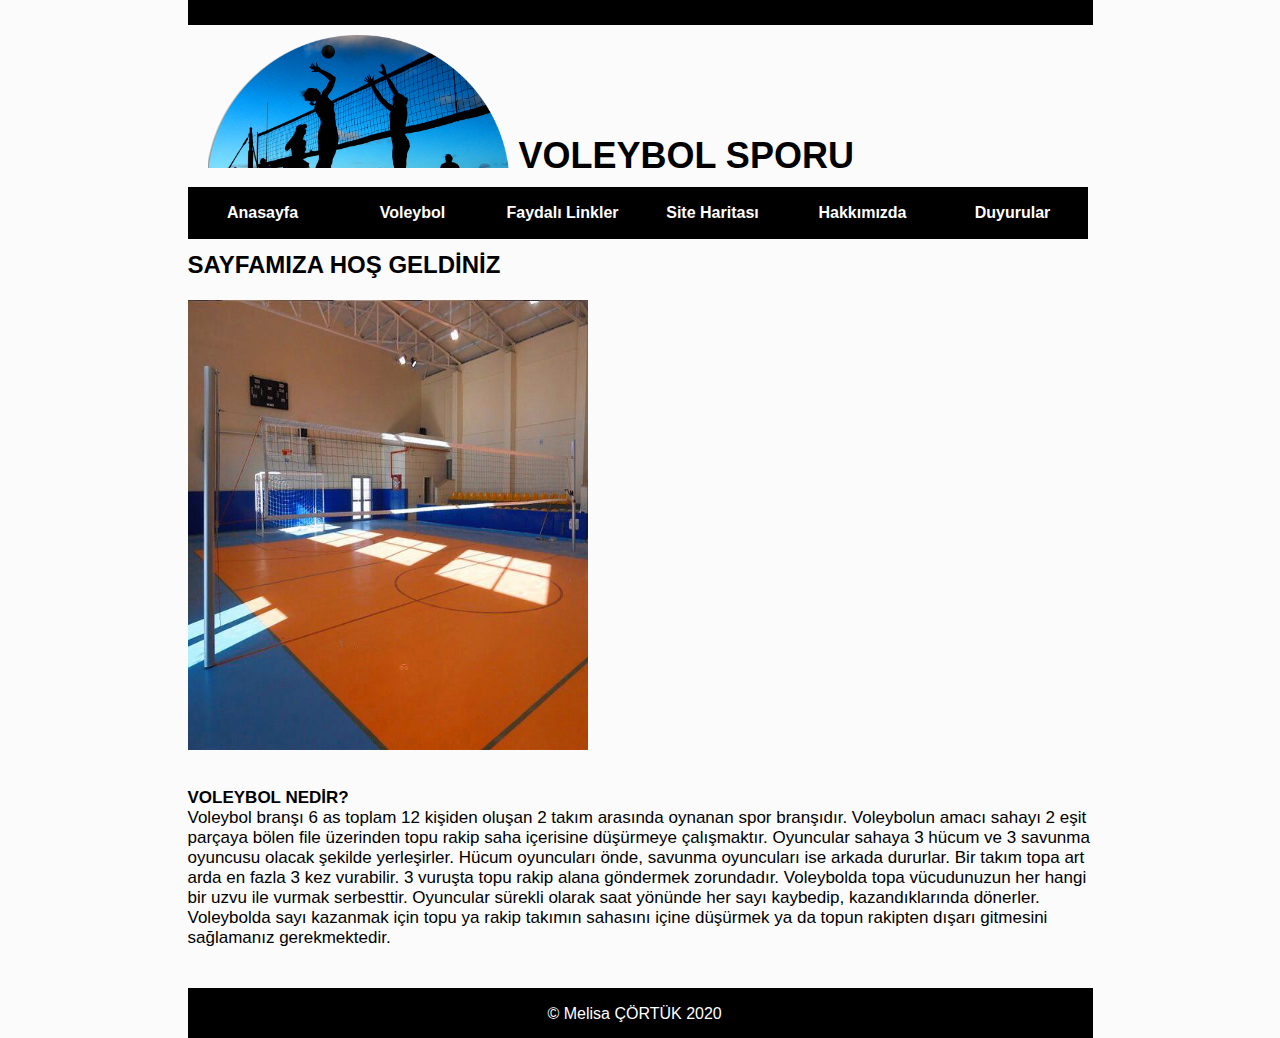
<file: Odev1/index.html>
<html>
<head>
<meta charset="utf-8">
<!-- InstanceBeginEditable name="doctitle" -->
<title>Voleybol Sporu</title>
<!-- InstanceEndEditable -->

<link href="style.css" rel="stylesheet" type="text/css">
<!-- InstanceBeginEditable name="head" -->
<!-- InstanceEndEditable -->
</head>

<body>
<div class="wrapper">
<div class="top"></div>
   <div class="banner">
<h1><img src="img/voleybol-png-6.png" width="301" height="133" alt="voleybol"> VOLEYBOL SPORU</h1>
   </div>
     <div id="menuler">
               <ul class="menu">
			<li><a href="index.html">Anasayfa</a></li>
			<li><a href="voleybol.html">Voleybol</a>
				<ul>
                    <li><a href="vb.html">Voleybol Kuralları</a></li>
					<li><a href="vt.html">Voleybol Terimleri</a></li>
                    <li><a href="ekipmanlar.html">Ekipmanlar</a></li>
                    <li><a href="mevki.html">Mevkiler</a></li>
					<li><a href="brans.html">Branş Faydaları</a></li>
                    <li><a href="tarihce.html">Tarihçe</a></li>

						<ul>


						</ul>
					</li>
				</ul>
			</li>
			<li><a href="faydalilinkler.html">Faydalı Linkler</a></li>
			<li><a href="siteharitasi.html">Site Haritası</a></li>
			<li><a href="hakkimda.html">Hakkımızda</a></li>
            <li><a href="duyurular.html">Duyurular</a></li>


		</ul>
            </div>
   <div class="content">
     <h2><br>
     </h2>
     <!-- InstanceBeginEditable name="content-icerik" -->
       <br><br>
     <h2>SAYFAMIZA HOŞ GELDİNİZ</h2><br>
 <img class="resim" src="img/voleybolsaha.jpeg">
<br><br>
<p class="yazi2"><strong>VOLEYBOL NEDİR?</strong><br>
Voleybol branşı 6 as toplam 12 kişiden oluşan 2 takım arasında oynanan spor branşıdır. Voleybolun amacı sahayı 2 eşit parçaya bölen file üzerinden topu rakip saha içerisine düşürmeye çalışmaktır. Oyuncular sahaya 3 hücum ve 3 savunma oyuncusu olacak şekilde yerleşirler. Hücum oyuncuları önde, savunma oyuncuları ise arkada dururlar. Bir takım topa art arda en fazla 3 kez vurabilir. 3 vuruşta topu rakip alana göndermek zorundadır. Voleybolda topa vücudunuzun her hangi bir uzvu ile vurmak serbesttir. Oyuncular sürekli olarak saat yönünde her sayı kaybedip, kazandıklarında dönerler. Voleybolda sayı kazanmak için topu ya rakip takımın sahasını içine düşürmek ya da topun rakipten dışarı gitmesini sağlamanız gerekmektedir.<br><br>



</p>
   </div>
   <div id="hakkimda">
     <p class="yazi1">&copy; Melisa ÇÖRTÜK 2020</p>
   </div>







</body>
<!-- InstanceEnd --></html>
</file>
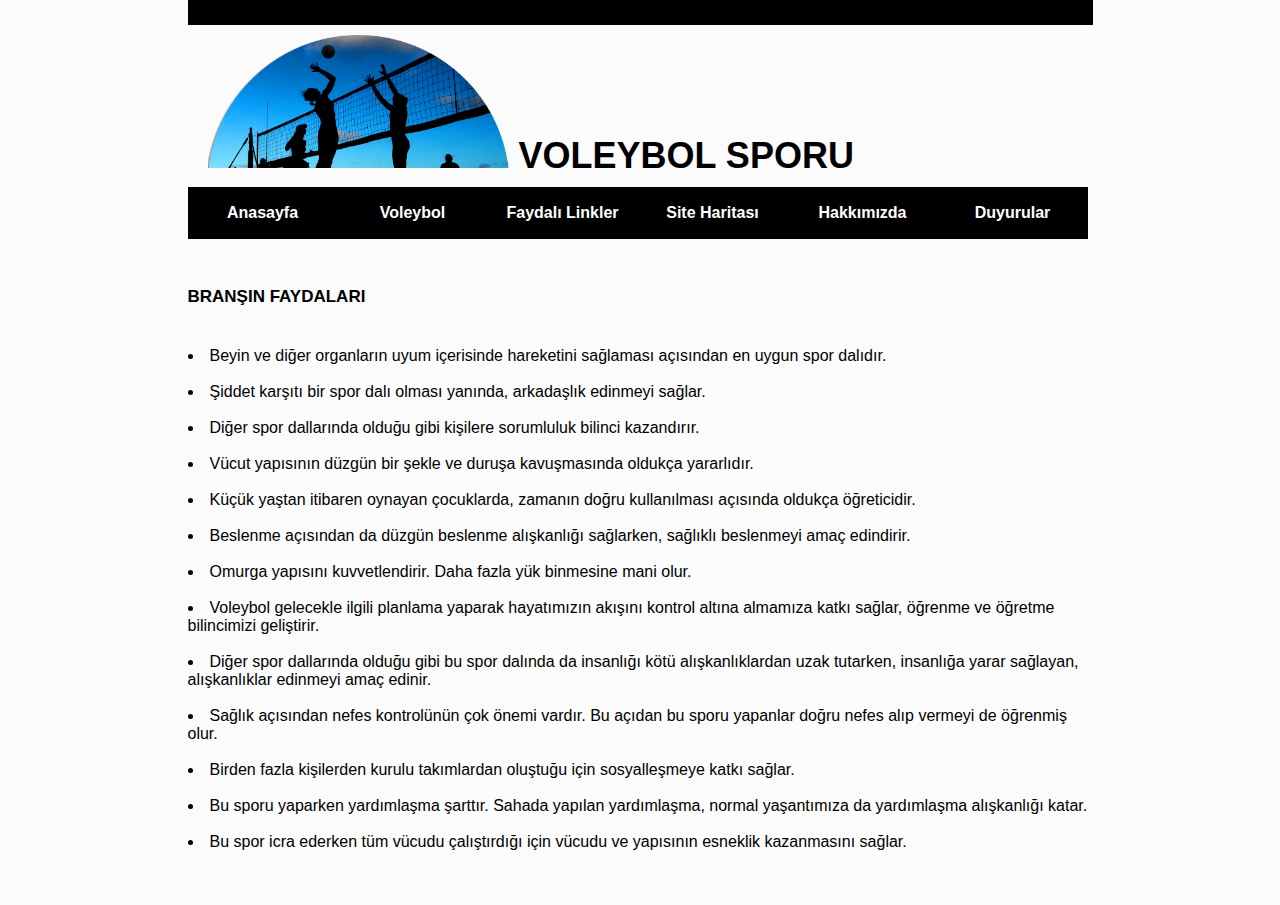
<file: Odev1/brans.html>
<html>
<head>
<meta charset="utf-8">
<!-- InstanceBeginEditable name="doctitle" -->
<title>Voleybol Sporu</title>
<!-- InstanceEndEditable -->

<link href="style.css" rel="stylesheet" type="text/css">
<!-- InstanceBeginEditable name="head" -->
<!-- InstanceEndEditable -->
</head>

<body>
<div class="wrapper">
<div class="top"></div>
   <div class="banner">
<h1><img src="img/voleybol-png-6.png" width="301" height="133" alt="voleybol"> VOLEYBOL SPORU</h1>
   </div>
     <div id="menuler">
               <ul class="menu">
			<li><a href="index.html">Anasayfa</a></li>
			<li><a href="voleybol.html">Voleybol</a>
				<ul>
                    <li><a href="vb.html">Voleybol Kuralları</a></li>
					<li><a href="vt.html">Voleybol Terimleri</a></li>
                    <li><a href="ekipmanlar.html">Ekipmanlar</a></li>
                    <li><a href="mevki.html">Mevkiler</a></li>
					<li><a href="brans.html">Branş Faydaları</a></li>
                    <li><a href="tarihce.html">Tarihçe</a></li>

						<ul>


						</ul>
					</li>
				</ul>
			</li>
			<li><a href="faydalilinkler.html">Faydalı Linkler</a></li>
			<li><a href="siteharitasi.html">Site Haritası</a></li>
			<li><a href="hakkimda.html">Hakkımızda</a></li>
            <li><a href="duyurular.html">Duyurular</a></li>

		</ul>
            </div>

        <p class="yazi2"><br><br> <br><br><strong>BRANŞIN FAYDALARI</strong><br><br>

<li>Beyin ve diğer organların uyum içerisinde hareketini sağlaması açısından en uygun spor dalıdır.</li><br>
<li>Şiddet karşıtı bir spor dalı olması yanında, arkadaşlık edinmeyi sağlar.</li><br>
<li>Diğer spor dallarında olduğu gibi kişilere sorumluluk bilinci kazandırır.</li><br>
<li>Vücut yapısının düzgün bir şekle ve duruşa kavuşmasında oldukça yararlıdır.</li><br>
<li>Küçük yaştan itibaren oynayan çocuklarda, zamanın doğru kullanılması açısında oldukça öğreticidir.</li><br>
<li>Beslenme açısından da düzgün beslenme alışkanlığı sağlarken, sağlıklı beslenmeyi amaç edindirir.</li><br>
<li>Omurga yapısını kuvvetlendirir. Daha fazla yük binmesine mani olur.</li><br>
<li>Voleybol gelecekle ilgili planlama yaparak hayatımızın akışını kontrol altına almamıza katkı sağlar, öğrenme ve öğretme bilincimizi geliştirir.</li><br>
<li>Diğer spor dallarında olduğu gibi bu spor dalında da insanlığı kötü alışkanlıklardan uzak tutarken, insanlığa yarar sağlayan, alışkanlıklar edinmeyi amaç edinir.</li><br>
<li>Sağlık açısından nefes kontrolünün çok önemi vardır. Bu açıdan bu sporu yapanlar doğru nefes alıp vermeyi de öğrenmiş olur.</li><br>
<li>Birden fazla kişilerden kurulu takımlardan oluştuğu için sosyalleşmeye katkı sağlar.</li><br>
<li>Bu sporu yaparken yardımlaşma şarttır. Sahada yapılan yardımlaşma, normal yaşantımıza da yardımlaşma alışkanlığı katar.</li><br>
<li>Bu spor icra ederken tüm vücudu çalıştırdığı için vücudu ve yapısının esneklik kazanmasını sağlar.</li><br><br><br>



</p>

   </div>








</body>
<!-- InstanceEnd --></html>
</file>
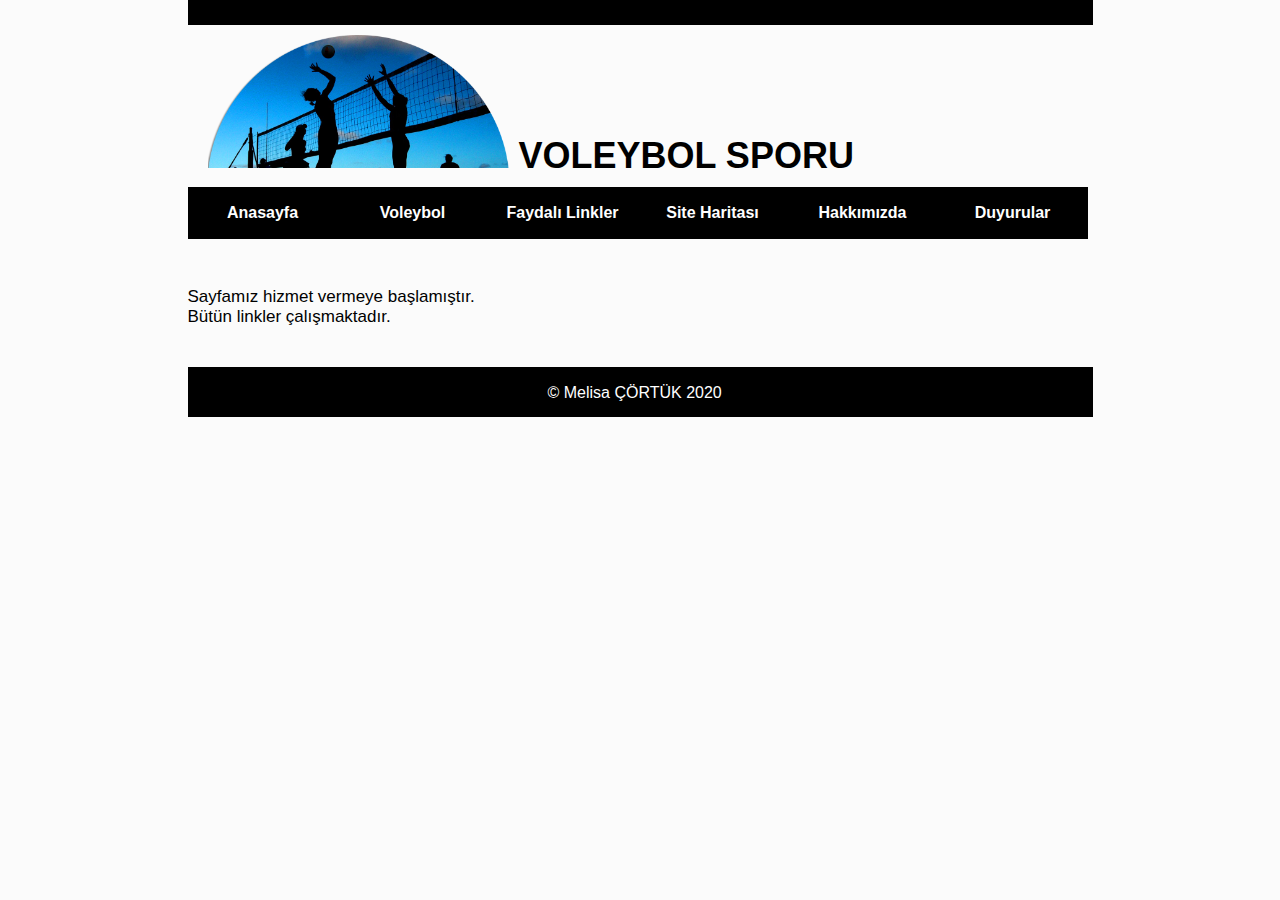
<file: Odev1/duyurular.html>
<html>
<head>
<meta charset="utf-8">
<!-- InstanceBeginEditable name="doctitle" -->
<title>Voleybol Sporu</title>
<!-- InstanceEndEditable -->

<link href="style.css" rel="stylesheet" type="text/css">
<!-- InstanceBeginEditable name="head" -->
<!-- InstanceEndEditable -->
</head>

<body>
<div class="wrapper">
<div class="top"></div>
   <div class="banner">
<h1><img src="img/voleybol-png-6.png" width="301" height="133" alt="voleybol"> VOLEYBOL SPORU</h1>
   </div>
     <div id="menuler">
               <ul class="menu">
			<li><a href="index.html">Anasayfa</a></li>
			<li><a href="voleybol.html">Voleybol</a>
				<ul>
                    <li><a href="vb.html">Voleybol Kuralları</a></li>
					<li><a href="vt.html">Voleybol Terimleri</a></li>
                    <li><a href="ekipmanlar.html">Ekipmanlar</a></li>
                    <li><a href="mevki.html">Mevkiler</a></li>
					<li><a href="brans.html">Branş Faydaları</a></li>
                    <li><a href="tarihce.html">Tarihçe</a></li>

						<ul>


						</ul>
					</li>
				</ul>
			</li>
			<li><a href="faydalilinkler.html">Faydalı Linkler</a></li>
			<li><a href="siteharitasi.html">Site Haritası</a></li>
			<li><a href="hakkimda.html">Hakkımızda</a></li>
            <li><a href="duyurular.html">Duyurular</a></li>

		</ul>
            </div>
  <p class="yazi2"><br><br><br><br>Sayfamız hizmet vermeye başlamıştır.<br>Bütün linkler çalışmaktadır.<br><br></p>
   <div id="hakkimda">
     <p class="yazi1">&copy; Melisa ÇÖRTÜK 2020</p>
   </div>







</body>
<!-- InstanceEnd --></html>
</file>
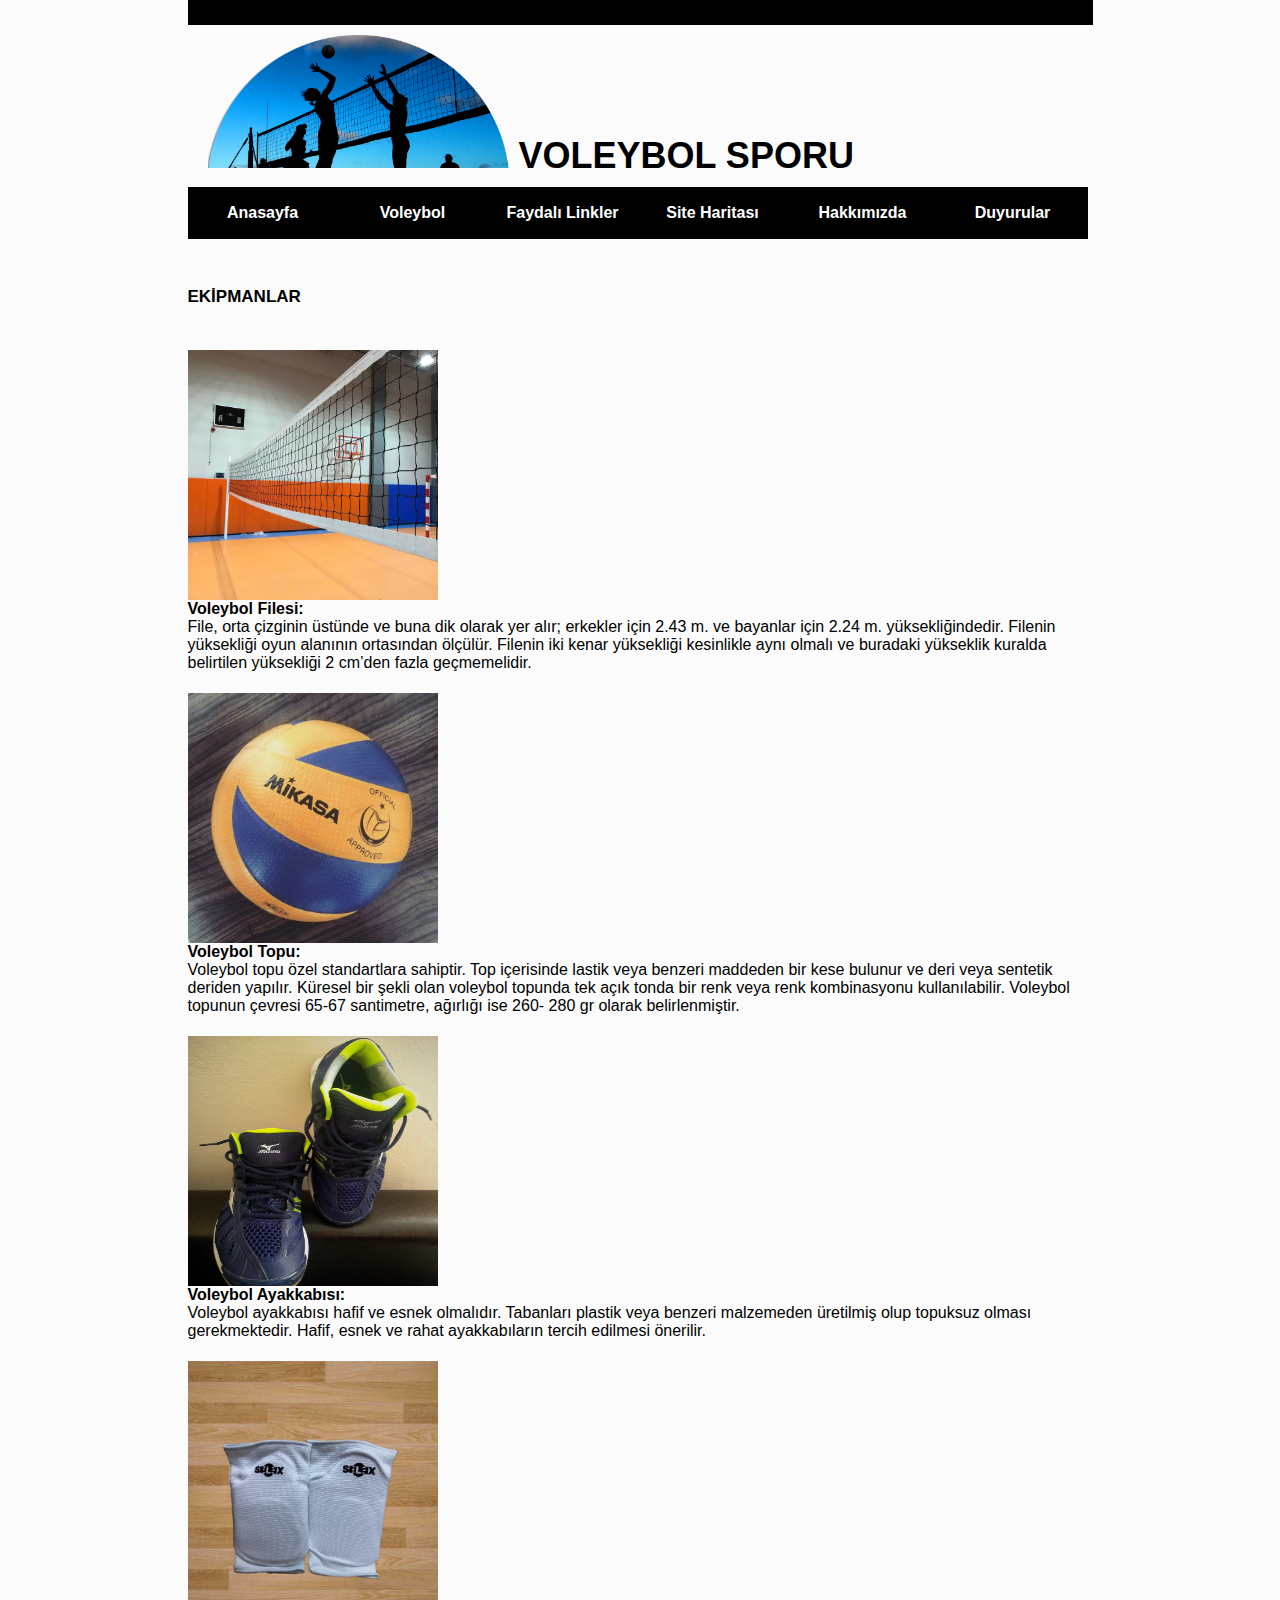
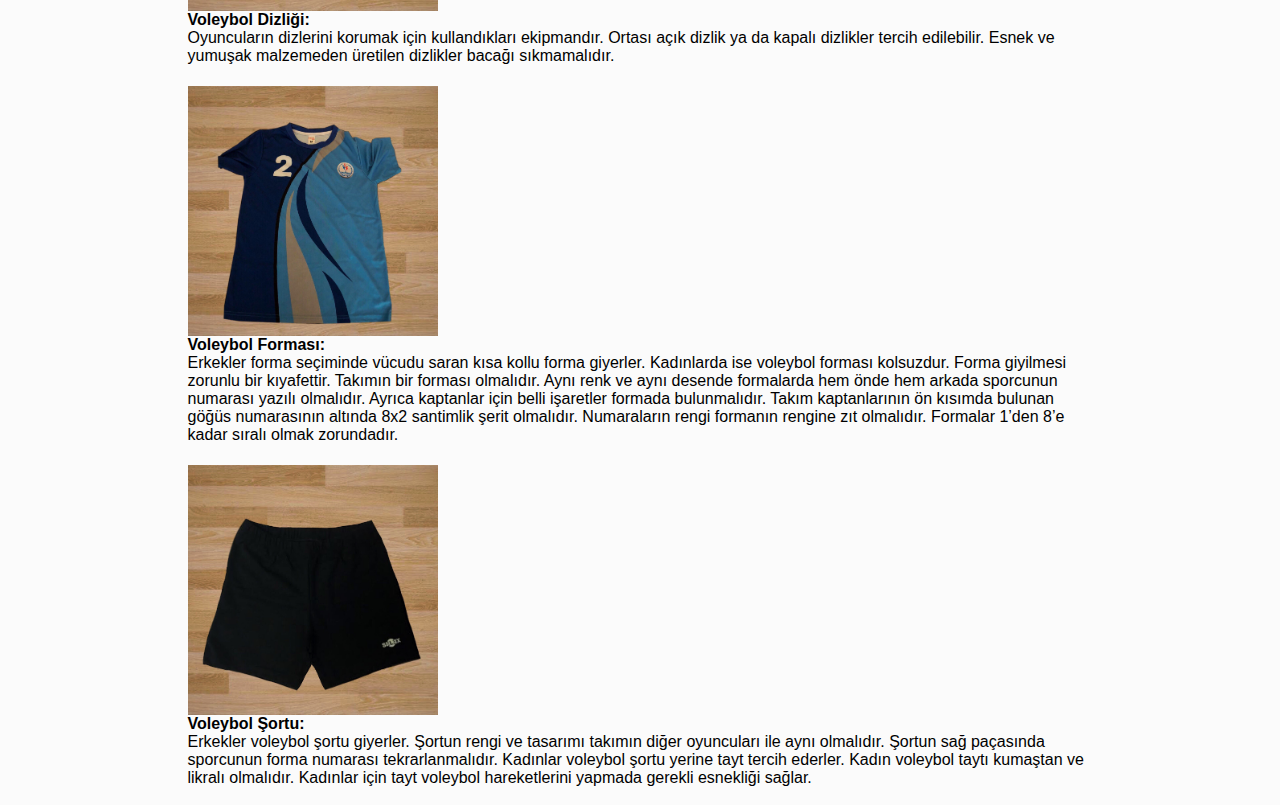
<file: Odev1/ekipmanlar.html>
<html>
<head>
<meta charset="utf-8">
<!-- InstanceBeginEditable name="doctitle" -->
<title>Voleybol Sporu</title>
<!-- InstanceEndEditable -->

<link href="style.css" rel="stylesheet" type="text/css">
<!-- InstanceBeginEditable name="head" -->
<!-- InstanceEndEditable -->
</head>

<body>
<div class="wrapper">
<div class="top"></div>
   <div class="banner">
<h1><img src="img/voleybol-png-6.png" width="301" height="133" alt="voleybol"> VOLEYBOL SPORU</h1>
   </div>
     <div id="menuler">
               <ul class="menu">
			<li><a href="index.html">Anasayfa</a></li>
			<li><a href="voleybol.html">Voleybol</a>
				<ul>
                    <li><a href="vb.html">Voleybol Kuralları</a></li>
					<li><a href="vt.html">Voleybol Terimleri</a></li>
                    <li><a href="ekipmanlar.html">Ekipmanlar</a></li>
                    <li><a href="mevki.html">Mevkiler</a></li>
					<li><a href="brans.html">Branş Faydaları</a></li>
                    <li><a href="tarihce.html">Tarihçe</a></li>

						<ul>


						</ul>
					</li>
				</ul>
			</li>
			<li><a href="faydalilinkler.html">Faydalı Linkler</a></li>
			<li><a href="siteharitasi.html">Site Haritası</a></li>
			<li><a href="hakkimda.html">Hakkımızda</a></li>
            <li><a href="duyurular.html">Duyurular</a></li>

		</ul>
            </div>

    <p class="yazi2"> <br><br> <br><br><strong>EKİPMANLAR</strong><br><br>

</p>
<img class="resim3" src="img/file.jpg">
<strong>Voleybol Filesi:</strong><br>
File, orta çizginin üstünde ve buna dik olarak yer alır; erkekler için 2.43 m. ve bayanlar için 2.24 m. yüksekliğindedir. Filenin yüksekliği oyun alanının ortasından ölçülür. Filenin iki kenar yüksekliği kesinlikle aynı olmalı ve buradaki yükseklik kuralda belirtilen yüksekliği 2 cm’den fazla geçmemelidir.<br><br>
<img class="resim3" src="img/voleyboltopu.jpg">
<strong>Voleybol Topu:</strong><br>
Voleybol topu özel standartlara sahiptir. Top içerisinde lastik veya benzeri maddeden bir kese bulunur ve deri veya sentetik deriden yapılır. Küresel bir şekli olan voleybol topunda tek açık tonda bir renk veya renk kombinasyonu kullanılabilir. Voleybol topunun çevresi 65-67 santimetre, ağırlığı ise 260- 280 gr olarak belirlenmiştir.<br><br>
<img class="resim3" src="img/voleybolayakkab%C4%B1s%C4%B1.jpg">
<strong>Voleybol Ayakkabısı:</strong><br>
Voleybol ayakkabısı hafif ve esnek olmalıdır. Tabanları plastik veya benzeri malzemeden üretilmiş olup topuksuz olması gerekmektedir. Hafif, esnek ve rahat ayakkabıların tercih edilmesi önerilir.<br><br>
<img class="resim3" src="img/dizlik.jpg">
<strong>Voleybol Dizliği:</strong><br>
Oyuncuların dizlerini korumak için kullandıkları ekipmandır. Ortası açık dizlik ya da kapalı dizlikler tercih edilebilir. Esnek ve yumuşak malzemeden üretilen dizlikler bacağı sıkmamalıdır.<br><br>
<img class="resim3" src="img/forma.jpg">
<strong>Voleybol Forması:</strong><br>
Erkekler forma seçiminde vücudu saran kısa kollu forma giyerler. Kadınlarda ise voleybol forması kolsuzdur. Forma giyilmesi zorunlu bir kıyafettir. Takımın bir forması olmalıdır.  Aynı renk ve aynı desende formalarda hem önde hem arkada sporcunun numarası yazılı olmalıdır. Ayrıca kaptanlar için belli işaretler formada bulunmalıdır. Takım kaptanlarının ön kısımda bulunan göğüs numarasının altında 8x2 santimlik şerit olmalıdır. Numaraların rengi formanın rengine zıt olmalıdır. Formalar 1’den 8’e kadar sıralı olmak zorundadır.<br><br>
<img class="resim3" src="img/%C5%9Fort.jpg">
<strong>Voleybol Şortu:</strong><br>
Erkekler voleybol şortu giyerler. Şortun rengi ve tasarımı takımın diğer oyuncuları ile aynı olmalıdır. Şortun sağ paçasında sporcunun forma numarası tekrarlanmalıdır. Kadınlar voleybol şortu yerine tayt tercih ederler. Kadın voleybol taytı kumaştan ve likralı olmalıdır. Kadınlar için tayt voleybol hareketlerini yapmada gerekli esnekliği sağlar.<br><br>








</body>
<!-- InstanceEnd --></html>
</file>
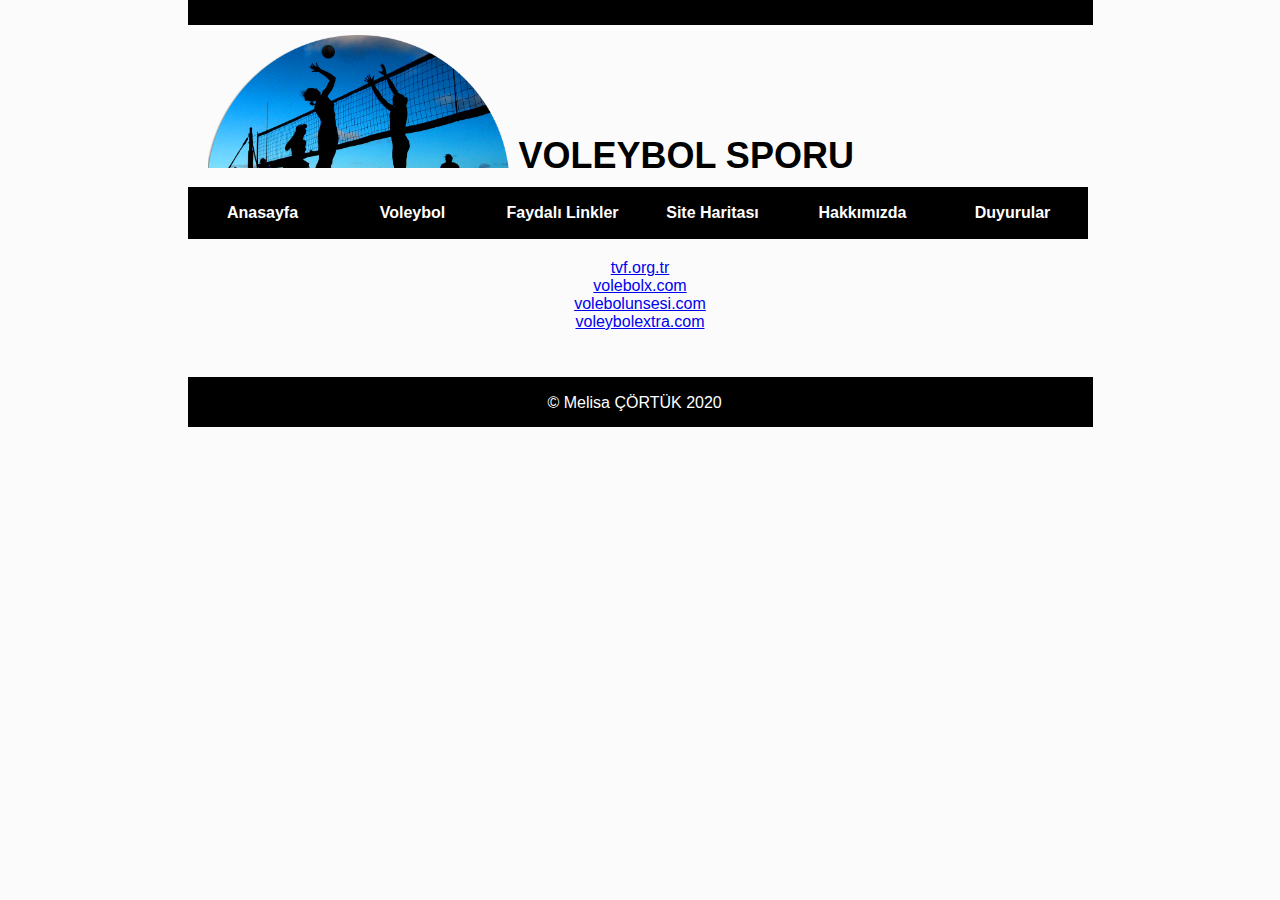
<file: Odev1/faydalilinkler.html>
<html>
<head>
<meta charset="utf-8">
<!-- InstanceBeginEditable name="doctitle" -->
<title>Voleybol Sporu</title>
<!-- InstanceEndEditable -->

<link href="style.css" rel="stylesheet" type="text/css">
<!-- InstanceBeginEditable name="head" -->
<!-- InstanceEndEditable -->
</head>

<body>
<div class="wrapper">
<div class="top"></div>
   <div class="banner">
<h1><img src="img/voleybol-png-6.png" width="301" height="133" alt="voleybol"> VOLEYBOL SPORU</h1>
   </div>
     <div id="menuler">
               <ul class="menu">
			<li><a href="index.html">Anasayfa</a></li>
			<li><a href="voleybol.html">Voleybol</a>
				<ul>
                    <li><a href="vb.html">Voleybol Kuralları</a></li>
					<li><a href="vt.html">Voleybol Terimleri</a></li>
                    <li><a href="ekipmanlar.html">Ekipmanlar</a></li>
                    <li><a href="mevki.html">Mevkiler</a></li>
					<li><a href="brans.html">Branş Faydaları</a></li>
                    <li><a href="tarihce.html">Tarihçe</a></li>
						<ul>


						</ul>
					</li>
				</ul>
			</li>

			<li><a href="faydalilinkler.html">Faydalı Linkler</a></li>
			<li><a href="siteharitasi.html">Site Haritası</a></li>
			<li><a href="hakkimda.html">Hakkımızda</a></li>
            <li><a href="duyurular.html">Duyurular</a></li>

		</ul>
            </div><br><br><br><br>
            <div align="center"><a href="http://tvf.org.tr" target="_blank">tvf.org.tr</a></div>
            <div align="center"><a href="http://voleybolx.com" target="_blank">volebolx.com</a></div>
            <div align="center"><a href="http://voleybolunsesi.com" target="_blank">volebolunsesi.com</a></div>
            <div align="center"><a href="http://voleybolextra.com" target="_blank">voleybolextra.com</a></div>
         <br><br>
   <div id="hakkimda">

       <p class="yazi1">&copy; Melisa ÇÖRTÜK 2020</p>
   </div>
</div>

</body>


<!-- InstanceEnd --></html>
</file>
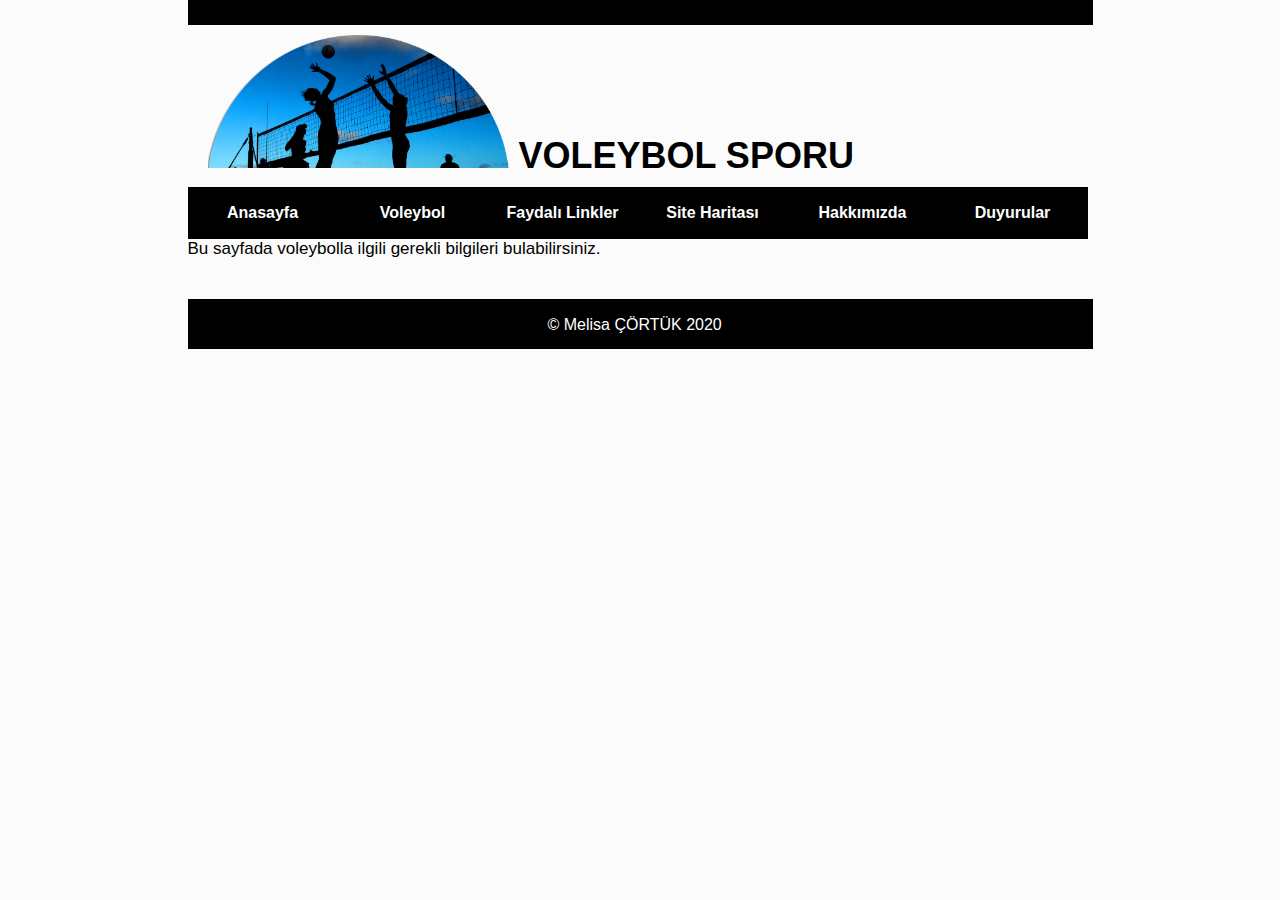
<file: Odev1/hakkimda.html>
<html>
<head>
<meta charset="utf-8">
<!-- InstanceBeginEditable name="doctitle" -->
<title>Voleybol Sporu</title>
<!-- InstanceEndEditable -->

<link href="style.css" rel="stylesheet" type="text/css">
<!-- InstanceBeginEditable name="head" -->
<!-- InstanceEndEditable -->
</head>

<body>
<div class="wrapper">
<div class="top"></div>
   <div class="banner">
<h1><img src="img/voleybol-png-6.png" width="301" height="133" alt="voleybol"> VOLEYBOL SPORU</h1>
   </div>
     <div id="menuler">
               <ul class="menu">
			<li><a href="index.html">Anasayfa</a></li>
			<li><a href="voleybol.html">Voleybol</a>
				<ul>
                    <li><a href="vb.html">Voleybol Kuralları</a></li>
					<li><a href="vt.html">Voleybol Terimleri</a></li>
                    <li><a href="ekipmanlar.html">Ekipmanlar</a></li>
                    <li><a href="mevki.html">Mevkiler</a></li>
					<li><a href="brans.html">Branş Faydaları</a></li>
                    <li><a href="tarihce.html">Tarihçe</a></li>
						<ul>
						</ul>
					</li>
				</ul>
			</li>
			<li><a href="faydalilinkler.html">Faydalı Linkler</a></li>
			<li><a href="siteharitasi.html">Site Haritası</a></li>
			<li><a href="hakkimda.html">Hakkımızda</a></li>
            <li><a href="duyurular.html">Duyurular</a></li>
		</ul>
            </div>
     <p class="yazi2">Bu sayfada voleybolla ilgili gerekli bilgileri bulabilirsiniz.<br><br></p>
   <div id="hakkimda">
     <p class="yazi1">&copy; Melisa ÇÖRTÜK 2020</p>
   </div>

</body>
<!-- InstanceEnd --></html>
</file>
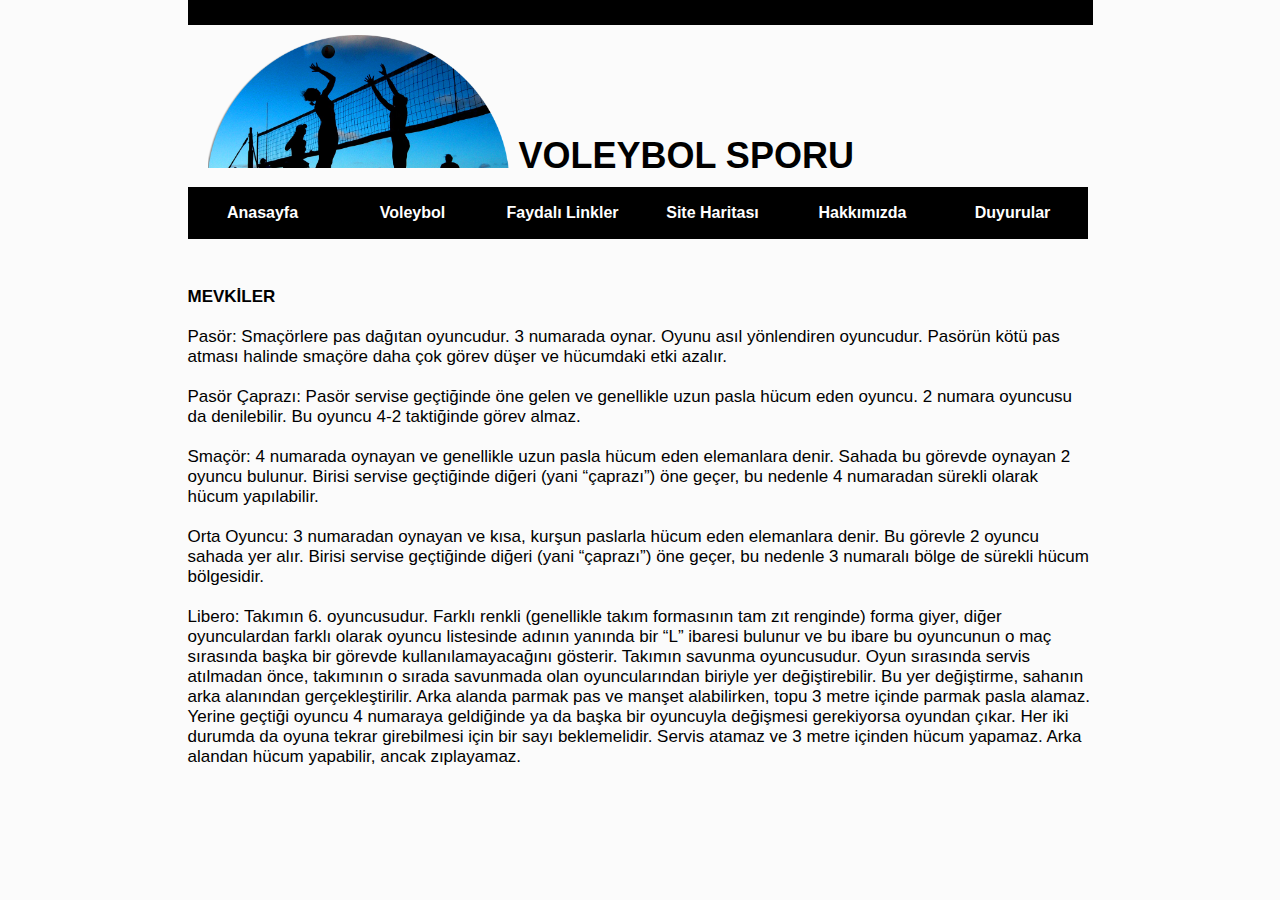
<file: Odev1/mevki.html>
<html>
<head>
<meta charset="utf-8">
<!-- InstanceBeginEditable name="doctitle" -->
<title>Voleybol Sporu</title>
<!-- InstanceEndEditable -->

<link href="style.css" rel="stylesheet" type="text/css">
<!-- InstanceBeginEditable name="head" -->
<!-- InstanceEndEditable -->
</head>

<body>
<div class="wrapper">
<div class="top"></div>
   <div class="banner">
<h1><img src="img/voleybol-png-6.png" width="301" height="133" alt="voleybol"> VOLEYBOL SPORU</h1>
   </div>
     <div id="menuler">
               <ul class="menu">
			<li><a href="index.html">Anasayfa</a></li>
			<li><a href="voleybol.html">Voleybol</a>
				<ul>
                    <li><a href="vb.html">Voleybol Kuralları</a></li>
					<li><a href="vt.html">Voleybol Terimleri</a></li>
                    <li><a href="ekipmanlar.html">Ekipmanlar</a></li>
                    <li><a href="mevki.html">Mevkiler</a></li>
					<li><a href="brans.html">Branş Faydaları</a></li>
                    <li><a href="tarihce.html">Tarihçe</a></li>
						<ul>


						</ul>
					</li>
				</ul>
			</li>
			<li><a href="faydalilinkler.html">Faydalı Linkler</a></li>
			<li><a href="siteharitasi.html">Site Haritası</a></li>
			<li><a href="hakkimda.html">Hakkımızda</a></li>
            <li><a href="duyurular.html">Duyurular</a></li>

		</ul>
            </div>
    <p class="yazi2"> <br><br><br><br><strong>MEVKİLER</strong><br><br>
Pasör: Smaçörlere pas dağıtan oyuncudur. 3 numarada oynar. Oyunu asıl yönlendiren oyuncudur. Pasörün kötü pas atması halinde smaçöre daha çok görev düşer ve hücumdaki etki azalır.<br><br>
Pasör Çaprazı: Pasör servise geçtiğinde öne gelen ve genellikle uzun pasla hücum eden oyuncu. 2 numara oyuncusu da denilebilir. Bu oyuncu 4-2 taktiğinde görev almaz.<br><br>
Smaçör: 4 numarada oynayan ve genellikle uzun pasla hücum eden elemanlara denir. Sahada bu görevde oynayan 2 oyuncu bulunur. Birisi servise geçtiğinde diğeri (yani “çaprazı”) öne geçer, bu nedenle 4 numaradan sürekli olarak hücum yapılabilir.<br><br>
Orta Oyuncu: 3 numaradan oynayan ve kısa, kurşun paslarla hücum eden elemanlara denir. Bu görevle 2 oyuncu sahada yer alır. Birisi servise geçtiğinde diğeri (yani “çaprazı”) öne geçer, bu nedenle 3 numaralı bölge de sürekli hücum bölgesidir.<br><br>
Libero: Takımın 6. oyuncusudur. Farklı renkli (genellikle takım formasının tam zıt renginde) forma giyer, diğer oyunculardan farklı olarak oyuncu listesinde adının yanında bir “L” ibaresi bulunur ve bu ibare bu oyuncunun o maç sırasında başka bir görevde kullanılamayacağını gösterir. Takımın savunma oyuncusudur. Oyun sırasında servis atılmadan önce, takımının o sırada savunmada olan oyuncularından biriyle yer değiştirebilir. Bu yer değiştirme, sahanın arka alanından gerçekleştirilir. Arka alanda parmak pas ve manşet alabilirken, topu 3 metre içinde parmak pasla alamaz. Yerine geçtiği oyuncu 4 numaraya geldiğinde ya da başka bir oyuncuyla değişmesi gerekiyorsa oyundan çıkar. Her iki durumda da oyuna tekrar girebilmesi için bir sayı beklemelidir. Servis atamaz ve 3 metre içinden hücum yapamaz. Arka alandan hücum yapabilir, ancak zıplayamaz.<br><br>
</p>







</body>
<!-- InstanceEnd --></html>
</file>
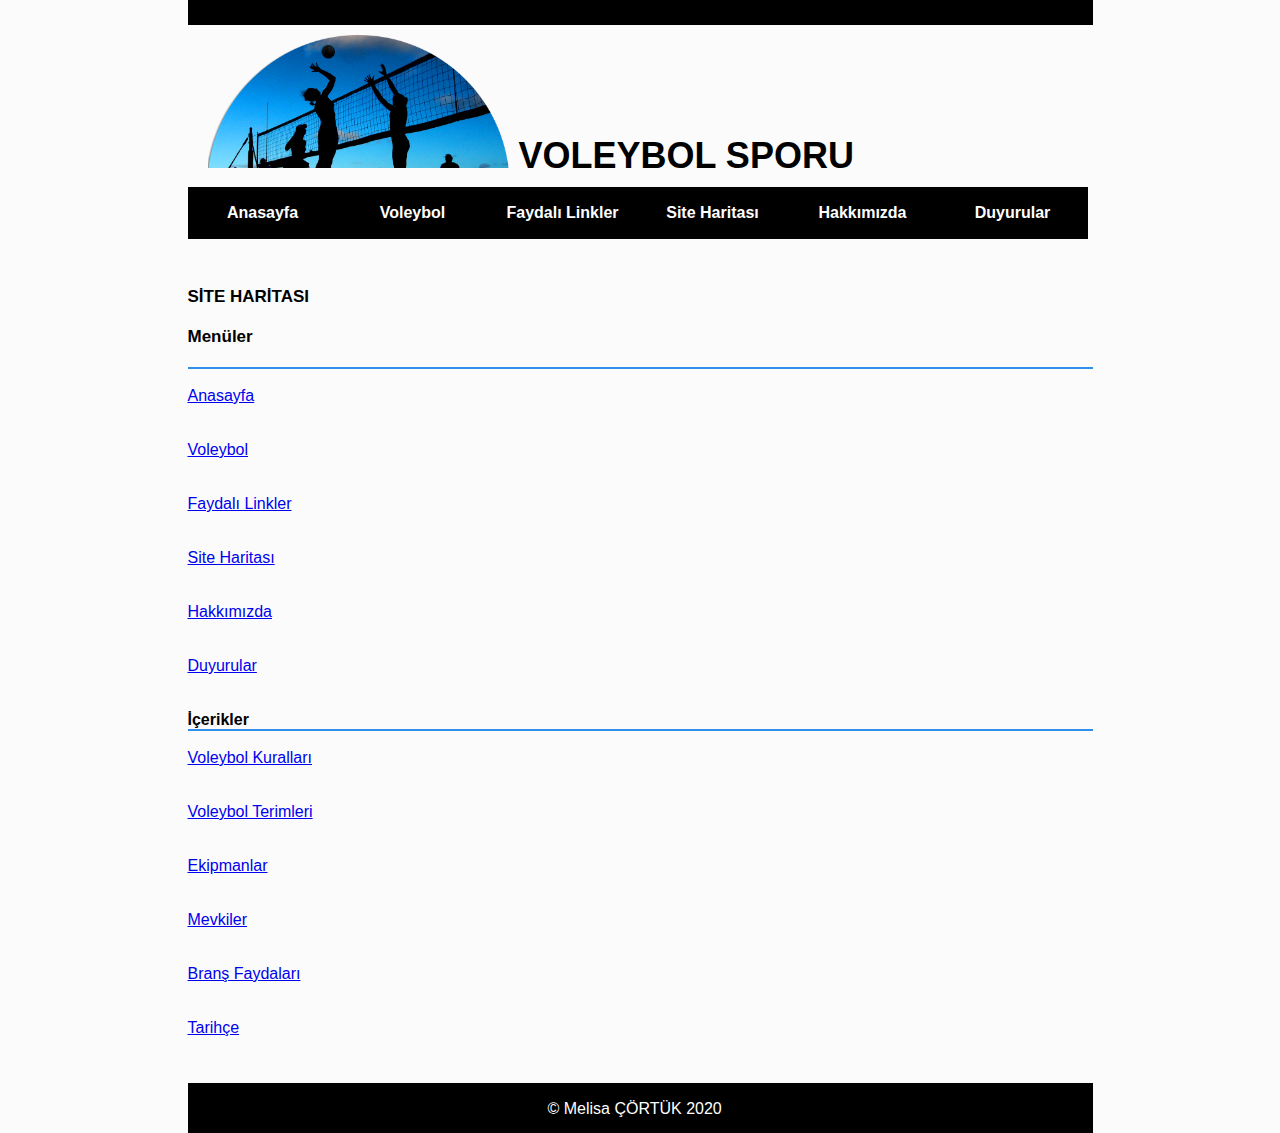
<file: Odev1/siteharitasi.html>
<html>
<head>
<meta charset="utf-8">
<!-- InstanceBeginEditable name="doctitle" -->
<title>Voleybol Sporu</title>
<!-- InstanceEndEditable -->

<link href="style.css" rel="stylesheet" type="text/css">
<!-- InstanceBeginEditable name="head" -->
<!-- InstanceEndEditable -->
</head>

<body>
<div class="wrapper">
<div class="top"></div>
   <div class="banner">
<h1><img src="img/voleybol-png-6.png" width="301" height="133" alt="voleybol"> VOLEYBOL SPORU</h1>
   </div>
     <div id="menuler">
               <ul class="menu">
			<li><a href="index.html">Anasayfa</a></li>
			<li><a href="voleybol.html">Voleybol</a>
				<ul>
                    <li><a href="vb.html">Voleybol Kuralları</a></li>
					<li><a href="vt.html">Voleybol Terimleri</a></li>
                    <li><a href="ekipmanlar.html">Ekipmanlar</a></li>
                    <li><a href="mevki.html">Mevkiler</a></li>
					<li><a href="brans.html">Branş Faydaları</a></li>
                    <li><a href="tarihce.html">Tarihçe</a></li>

						<ul>


						</ul>
					</li>
				</ul>
			</li>
			<li><a href="faydalilinkler.html">Faydalı Linkler</a></li>
			<li><a href="siteharitasi.html">Site Haritası</a></li>
			<li><a href="hakkimda.html">Hakkımızda</a></li>
            <li><a href="duyurular.html">Duyurular</a></li>

		</ul>
            </div>

<p class="yazi2"> <br><br> <br><br><strong>SİTE HARİTASI</strong><br><br>
<strong>Menüler</strong><br>
<hr width="100%" color="#318fed" size="4"><br>
<p align="left"><a href="index.html">Anasayfa</a></p><br><br>
<p align="left"><a href="voleybol.html">Voleybol</a></p><br><br>
<p align="left"><a href="faydalilinkler.html">Faydalı Linkler</a></p><br><br>
<p align="left"><a href="siteharitasi.html">Site Haritası</a></p><br><br>
<p align="left"><a href="hakkimda.html">Hakkımızda</a></p><br><br>
<p align="left"><a href="duyurular.html">Duyurular</a></p><br><br>

<strong>İçerikler</strong><br>
<hr width="100%" color="#318fed" size="4"><br>
<p align="left"><a href="vb.html">Voleybol Kuralları</a></p><br><br>
<p align="left"><a href="vt.html">Voleybol Terimleri</a></p><br><br>
<p align="left"><a href="ekipmanlar.html">Ekipmanlar</a></p><br><br>
<p align="left"><a href="mevki.html">Mevkiler</a></p><br><br>
<p align="left"><a href="brans.html">Branş Faydaları</a></p><br><br>
<p align="left"><a href="tarihce.html">Tarihçe</a></p><br><br>
   <div id="hakkimda">

       <p class="yazi1">&copy; Melisa ÇÖRTÜK 2020</p>
   </div>
</div>

</body>


<!-- InstanceEnd --></html>
</file>
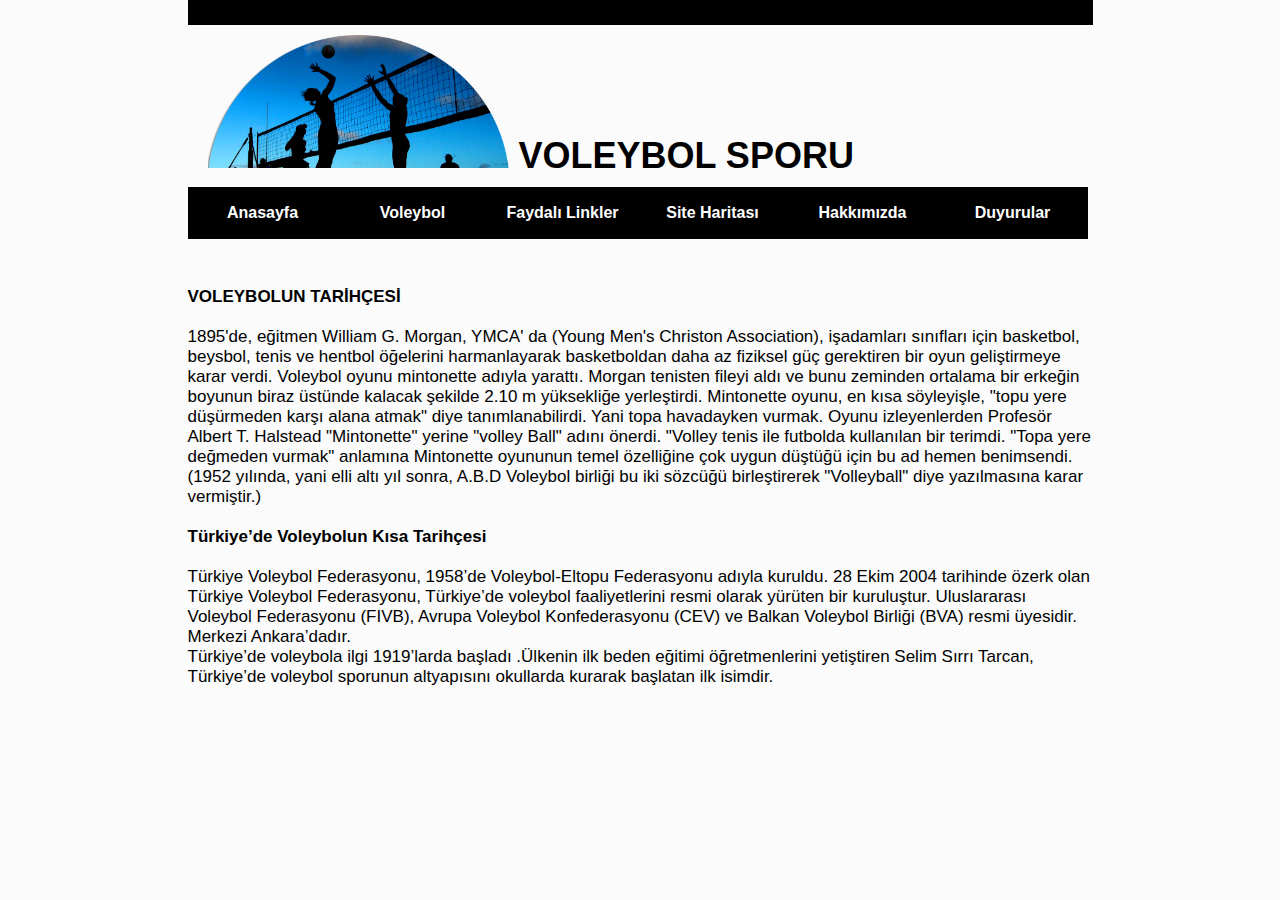
<file: Odev1/tarihce.html>
<html>
<head>
<meta charset="utf-8">
<!-- InstanceBeginEditable name="doctitle" -->
<title>Voleybol Sporu</title>
<!-- InstanceEndEditable -->

<link href="style.css" rel="stylesheet" type="text/css">
<!-- InstanceBeginEditable name="head" -->
<!-- InstanceEndEditable -->
</head>

<body>
<div class="wrapper">
<div class="top"></div>
   <div class="banner">
<h1><img src="img/voleybol-png-6.png" width="301" height="133" alt="voleybol"> VOLEYBOL SPORU</h1>
   </div>
     <div id="menuler">
               <ul class="menu">
			<li><a href="index.html">Anasayfa</a></li>
			<li><a href="voleybol.html">Voleybol</a>
				<ul>
                    <li><a href="vb.html">Voleybol Kuralları</a></li>
					<li><a href="vt.html">Voleybol Terimleri</a></li>
                    <li><a href="ekipmanlar.html">Ekipmanlar</a></li>
                    <li><a href="mevki.html">Mevkiler</a></li>
					<li><a href="brans.html">Branş Faydaları</a></li>
                    <li><a href="tarihce.html">Tarihçe</a></li>
						<ul>


						</ul>
					</li>
				</ul>
			</li>
			<li><a href="faydalilinkler.html">Faydalı Linkler</a></li>
			<li><a href="siteharitasi.html">Site Haritası</a></li>
			<li><a href="hakkimda.html">Hakkımızda</a></li>
            <li><a href="duyurular.html">Duyurular</a></li>


		</ul>
            </div>

    <p class="yazi2"> <br><br> <br><br><strong>VOLEYBOLUN TARİHÇESİ</strong><br><br>
1895'de, eğitmen William G. Morgan, YMCA' da (Young Men's Christon Association), işadamları sınıfları için basketbol, beysbol, tenis ve hentbol öğelerini harmanlayarak basketboldan daha az fiziksel güç gerektiren bir oyun geliştirmeye karar verdi. Voleybol oyunu mintonette adıyla yarattı. Morgan tenisten fileyi aldı ve bunu zeminden ortalama bir erkeğin boyunun biraz üstünde kalacak şekilde 2.10 m yüksekliğe yerleştirdi. Mintonette oyunu, en kısa söyleyişle, "topu yere düşürmeden karşı alana atmak" diye tanımlanabilirdi. Yani topa havadayken vurmak. Oyunu izleyenlerden Profesör Albert T. Halstead "Mintonette" yerine "volley Ball" adını önerdi. "Volley tenis ile futbolda kullanılan bir terimdi. "Topa yere değmeden vurmak" anlamına Mintonette oyununun temel özelliğine çok uygun düştüğü için bu ad hemen benimsendi. (1952 yılında, yani elli altı yıl sonra, A.B.D Voleybol birliği bu iki sözcüğü birleştirerek "Volleyball" diye yazılmasına karar vermiştir.)

<br><br><strong>Türkiye’de Voleybolun Kısa Tarihçesi</strong><br><br>
Türkiye Voleybol Federasyonu, 1958’de Voleybol-Eltopu Federasyonu adıyla kuruldu. 28 Ekim 2004 tarihinde özerk olan Türkiye Voleybol Federasyonu, Türkiye’de voleybol faaliyetlerini resmi olarak yürüten bir kuruluştur. Uluslararası Voleybol Federasyonu (FIVB), Avrupa Voleybol Konfederasyonu (CEV) ve Balkan Voleybol Birliği (BVA) resmi üyesidir. Merkezi Ankara’dadır.<br>
Türkiye’de voleybola ilgi 1919’larda başladı .Ülkenin ilk beden eğitimi öğretmenlerini yetiştiren Selim Sırrı Tarcan, Türkiye’de voleybol sporunun altyapısını okullarda kurarak başlatan ilk isimdir.<br><br><br><br>




</p>







</body>
<!-- InstanceEnd --></html>
</file>
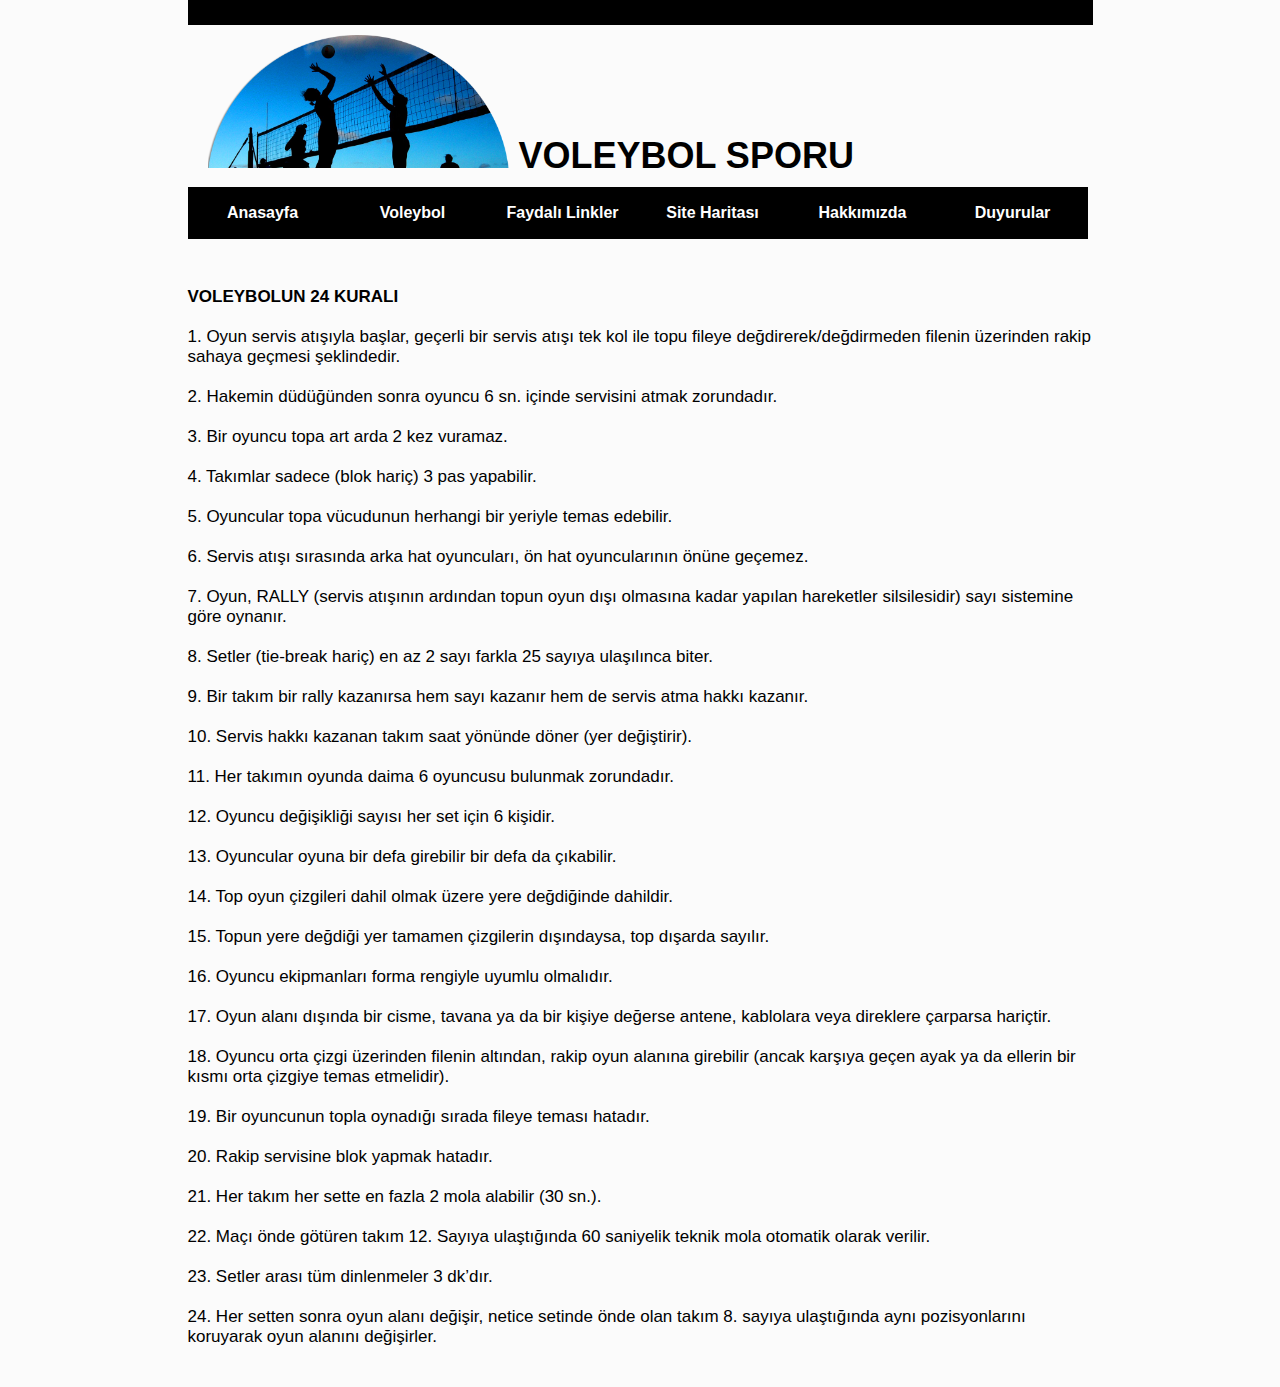
<file: Odev1/vb.html>
<html>
<head>
<meta charset="utf-8">
<!-- InstanceBeginEditable name="doctitle" -->
<title>Voleybol Sporu</title>
<!-- InstanceEndEditable -->

<link href="style.css" rel="stylesheet" type="text/css">
<!-- InstanceBeginEditable name="head" -->
<!-- InstanceEndEditable -->
</head>

<body>
<div class="wrapper">
<div class="top"></div>
   <div class="banner">
<h1><img src="img/voleybol-png-6.png" width="301" height="133" alt="voleybol"> VOLEYBOL SPORU</h1>
   </div>
     <div id="menuler">
               <ul class="menu">
			<li><a href="index.html">Anasayfa</a></li>
			<li><a href="voleybol.html">Voleybol</a>
				<ul>
                    <li><a href="vb.html">Voleybol Kuralları</a></li>
					<li><a href="vt.html">Voleybol Terimleri</a></li>
                    <li><a href="ekipmanlar.html">Ekipmanlar</a></li>
                    <li><a href="mevki.html">Mevkiler</a></li>
					<li><a href="brans.html">Branş Faydaları</a></li>
                    <li><a href="tarihce.html">Tarihçe</a></li>

						<ul>


						</ul>
					</li>
				</ul>
			</li>
			<li><a href="faydalilinkler.html">Faydalı Linkler</a></li>
			<li><a href="siteharitasi.html">Site Haritası</a></li>
			<li><a href="hakkimda.html">Hakkımızda</a></li>
            <li><a href="duyurular.html">Duyurular</a></li>

		</ul>
            </div>
    <p class="yazi2">
        <br><br>
         <br><br>
        <strong>VOLEYBOLUN 24 KURALI</strong><br><br>
1. Oyun servis atışıyla başlar, geçerli bir servis atışı tek kol ile topu fileye değdirerek/değdirmeden filenin üzerinden rakip sahaya geçmesi şeklindedir.<br><br>
2. Hakemin düdüğünden sonra oyuncu 6 sn. içinde servisini atmak zorundadır.<br><br>
3. Bir oyuncu topa art arda 2 kez vuramaz.<br><br>
4. Takımlar sadece (blok hariç) 3 pas yapabilir.<br><br>
5. Oyuncular topa vücudunun herhangi bir yeriyle temas edebilir.<br><br>
6. Servis atışı sırasında arka hat oyuncuları, ön hat oyuncularının önüne geçemez.<br><br>
7. Oyun, RALLY (servis atışının ardından topun oyun dışı olmasına kadar yapılan hareketler silsilesidir) sayı sistemine göre oynanır.<br><br>
8. Setler (tie-break hariç) en az 2 sayı farkla 25 sayıya ulaşılınca biter.<br><br>
9. Bir takım bir rally kazanırsa hem sayı kazanır hem de servis atma hakkı kazanır.<br><br>
10. Servis hakkı kazanan takım saat yönünde döner (yer değiştirir).<br><br>
11. Her takımın oyunda daima 6 oyuncusu bulunmak zorundadır.<br><br>
12. Oyuncu değişikliği sayısı her set için 6 kişidir.<br><br>
13. Oyuncular oyuna bir defa girebilir bir defa da çıkabilir.<br><br>
14. Top oyun çizgileri dahil olmak üzere yere değdiğinde dahildir.<br><br>
15. Topun yere değdiği yer tamamen çizgilerin dışındaysa, top dışarda sayılır.<br><br>
16. Oyuncu ekipmanları forma rengiyle uyumlu olmalıdır.<br><br>
17. Oyun alanı dışında bir cisme, tavana ya da bir kişiye değerse antene, kablolara veya direklere çarparsa hariçtir.<br><br>
18. Oyuncu orta çizgi üzerinden filenin altından, rakip oyun alanına girebilir (ancak karşıya geçen ayak ya da ellerin bir kısmı orta çizgiye temas etmelidir).<br><br>
19. Bir oyuncunun topla oynadığı sırada fileye teması hatadır.<br><br>
20. Rakip servisine blok yapmak hatadır.<br><br>
21. Her takım her sette en fazla 2 mola alabilir (30 sn.).<br><br>
22. Maçı önde götüren takım 12. Sayıya ulaştığında 60 saniyelik teknik mola otomatik olarak verilir.<br><br>
23. Setler arası tüm dinlenmeler 3 dk’dır.<br><br>
24. Her setten sonra oyun alanı değişir, netice setinde önde olan takım 8. sayıya ulaştığında aynı pozisyonlarını koruyarak oyun alanını değişirler.<br><br>


</p>


   </div>








</body>
<!-- InstanceEnd --></html>
</file>
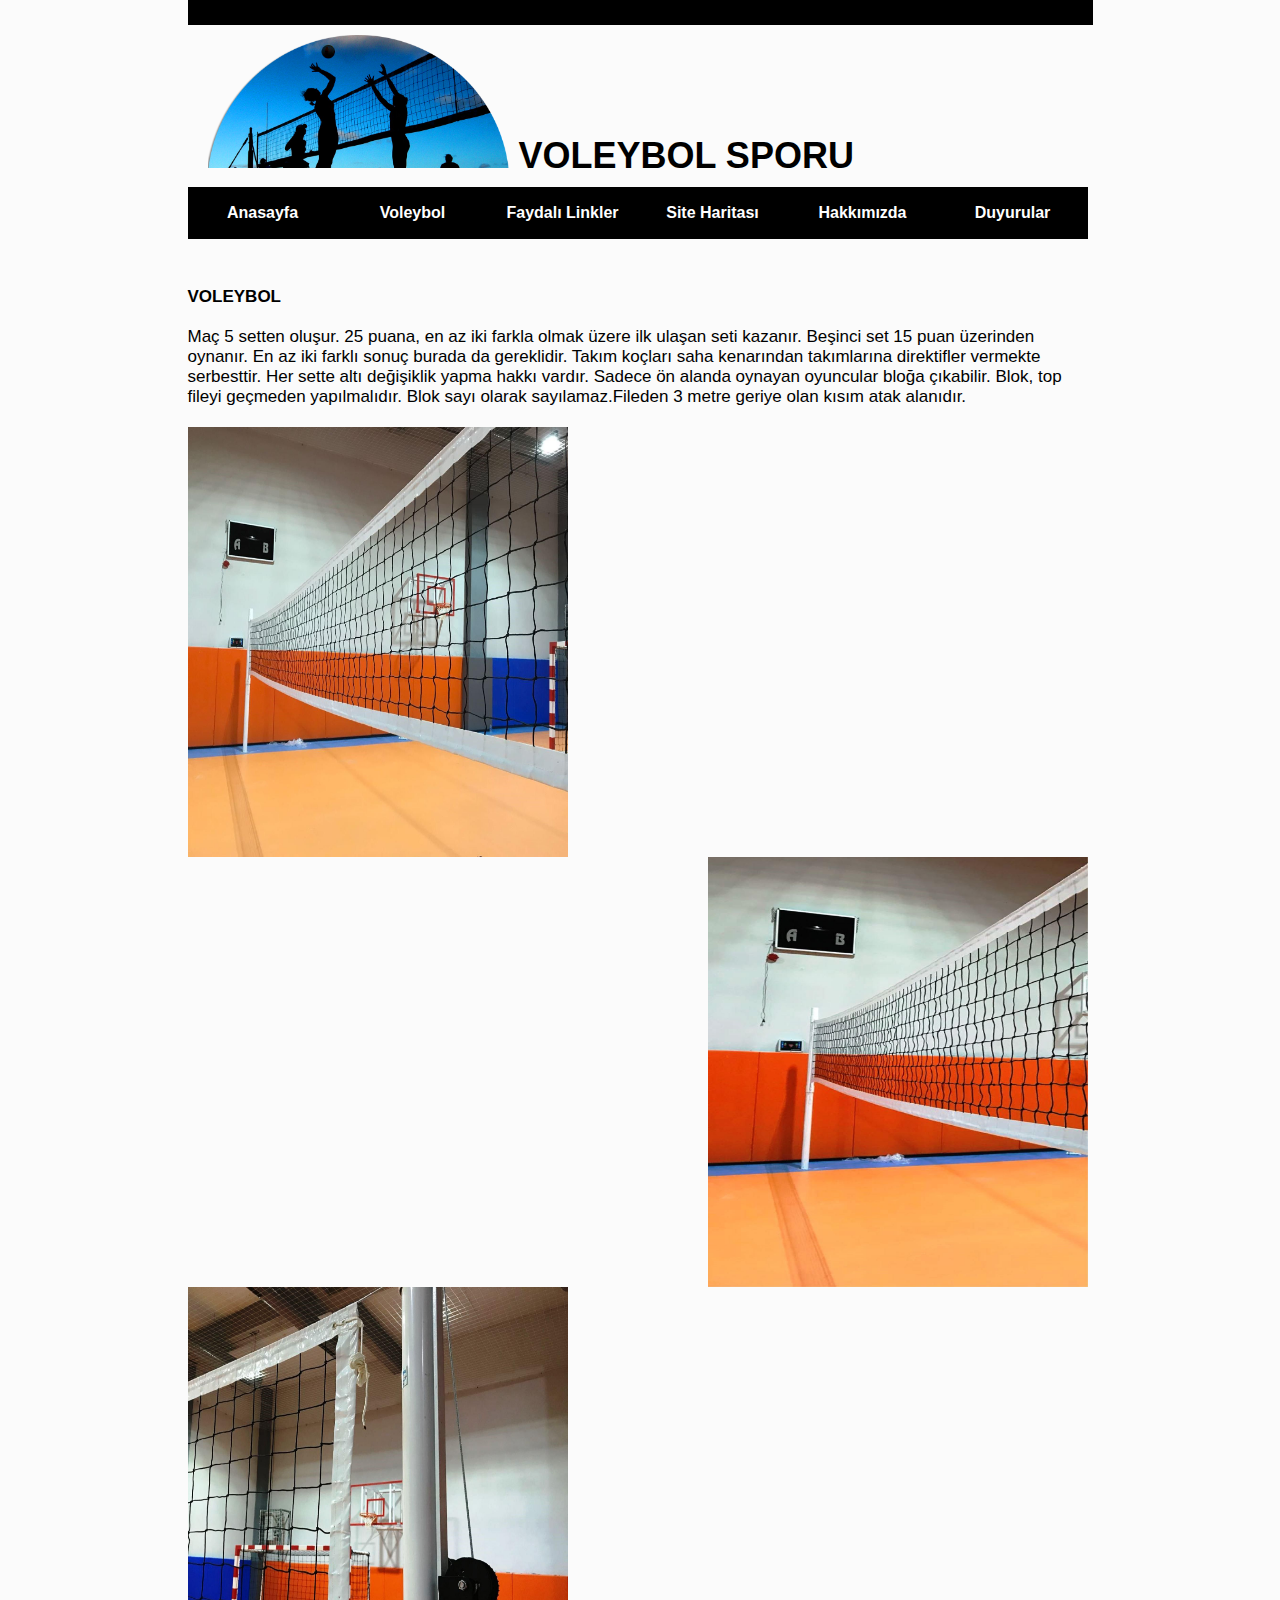
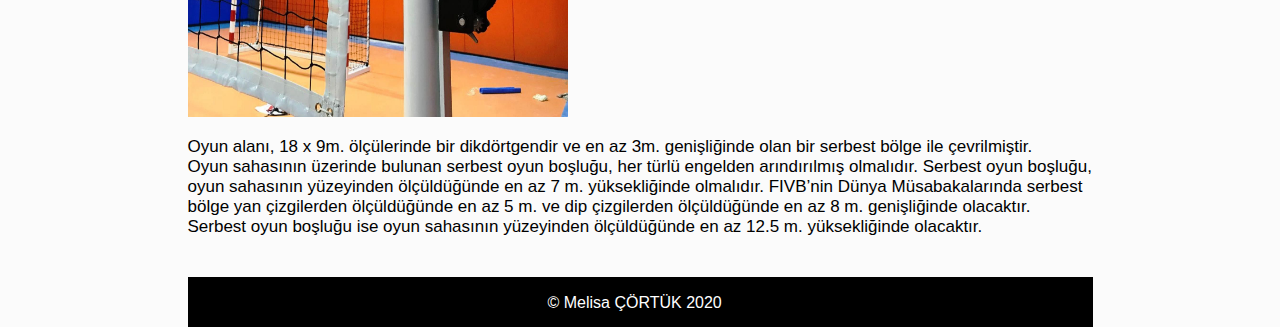
<file: Odev1/voleybol.html>
<html>
<head>
<meta charset="utf-8">
<!-- InstanceBeginEditable name="doctitle" -->
<title>Voleybol Sporu</title>
<!-- InstanceEndEditable -->

<link href="style.css" rel="stylesheet" type="text/css">
<!-- InstanceBeginEditable name="head" -->
<!-- InstanceEndEditable -->
</head>

<body>
<div class="wrapper">
<div class="top"></div>
   <div class="banner">
<h1><img src="img/voleybol-png-6.png" width="301" height="133" alt="voleybol"> VOLEYBOL SPORU</h1>
   </div>
     <div id="menuler">
               <ul class="menu">
			<li><a href="index.html">Anasayfa</a></li>
			<li><a href="voleybol.html">Voleybol</a>
				<ul>
                    <li><a href="vb.html">Voleybol Kuralları</a></li>
					<li><a href="vt.html">Voleybol Terimleri</a></li>
                    <li><a href="ekipmanlar.html">Ekipmanlar</a></li>
                    <li><a href="mevki.html">Mevkiler</a></li>
					<li><a href="brans.html">Branş Faydaları</a></li>
                    <li><a href="tarihce.html">Tarihçe</a></li>
						<ul>


						</ul>
					</li>
				</ul>
			</li>
			<li><a href="faydalilinkler.html">Faydalı Linkler</a></li>
			<li><a href="siteharitasi.html">Site Haritası</a></li>
			<li><a href="hakkimda.html">Hakkımızda</a></li>
            <li><a href="duyurular.html">Duyurular</a></li>

		</ul>
            </div>
    <p class="yazi2"> <br><br> <br><br><strong>VOLEYBOL</strong><br><br>
Maç 5 setten oluşur. 25 puana, en az iki farkla olmak üzere ilk ulaşan seti kazanır. Beşinci set 15 puan üzerinden oynanır. En az iki farklı sonuç burada da gereklidir. Takım koçları saha kenarından takımlarına direktifler vermekte serbesttir. Her sette altı değişiklik yapma hakkı vardır. Sadece ön alanda oynayan oyuncular bloğa çıkabilir. Blok, top fileyi geçmeden yapılmalıdır. Blok sayı olarak sayılamaz.Fileden 3 metre geriye olan kısım atak alanıdır.<br><br>
<img class="resim5" src="img/file.jpg">
<img class="resim4" src="img/filesaha.jpg">
<img class="resim6" src="img/file2.jpg">
<br><br>
Oyun alanı, 18 x 9m. ölçülerinde bir dikdörtgendir ve en az 3m. genişliğinde olan bir serbest bölge ile çevrilmiştir.<br>
Oyun sahasının üzerinde bulunan serbest oyun boşluğu, her türlü engelden arındırılmış olmalıdır. Serbest oyun boşluğu, oyun sahasının yüzeyinden ölçüldüğünde en az 7 m. yüksekliğinde olmalıdır. FIVB’nin Dünya Müsabakalarında serbest bölge yan çizgilerden ölçüldüğünde en az 5 m. ve dip çizgilerden ölçüldüğünde en az 8 m. genişliğinde olacaktır. Serbest oyun boşluğu ise oyun sahasının yüzeyinden ölçüldüğünde en az 12.5 m. yüksekliğinde olacaktır.<br><br>
   <div id="hakkimda">

       <p class="yazi1">&copy; Melisa ÇÖRTÜK 2020</p>
   </div>
</div>

</body>


<!-- InstanceEnd --></html>
</file>
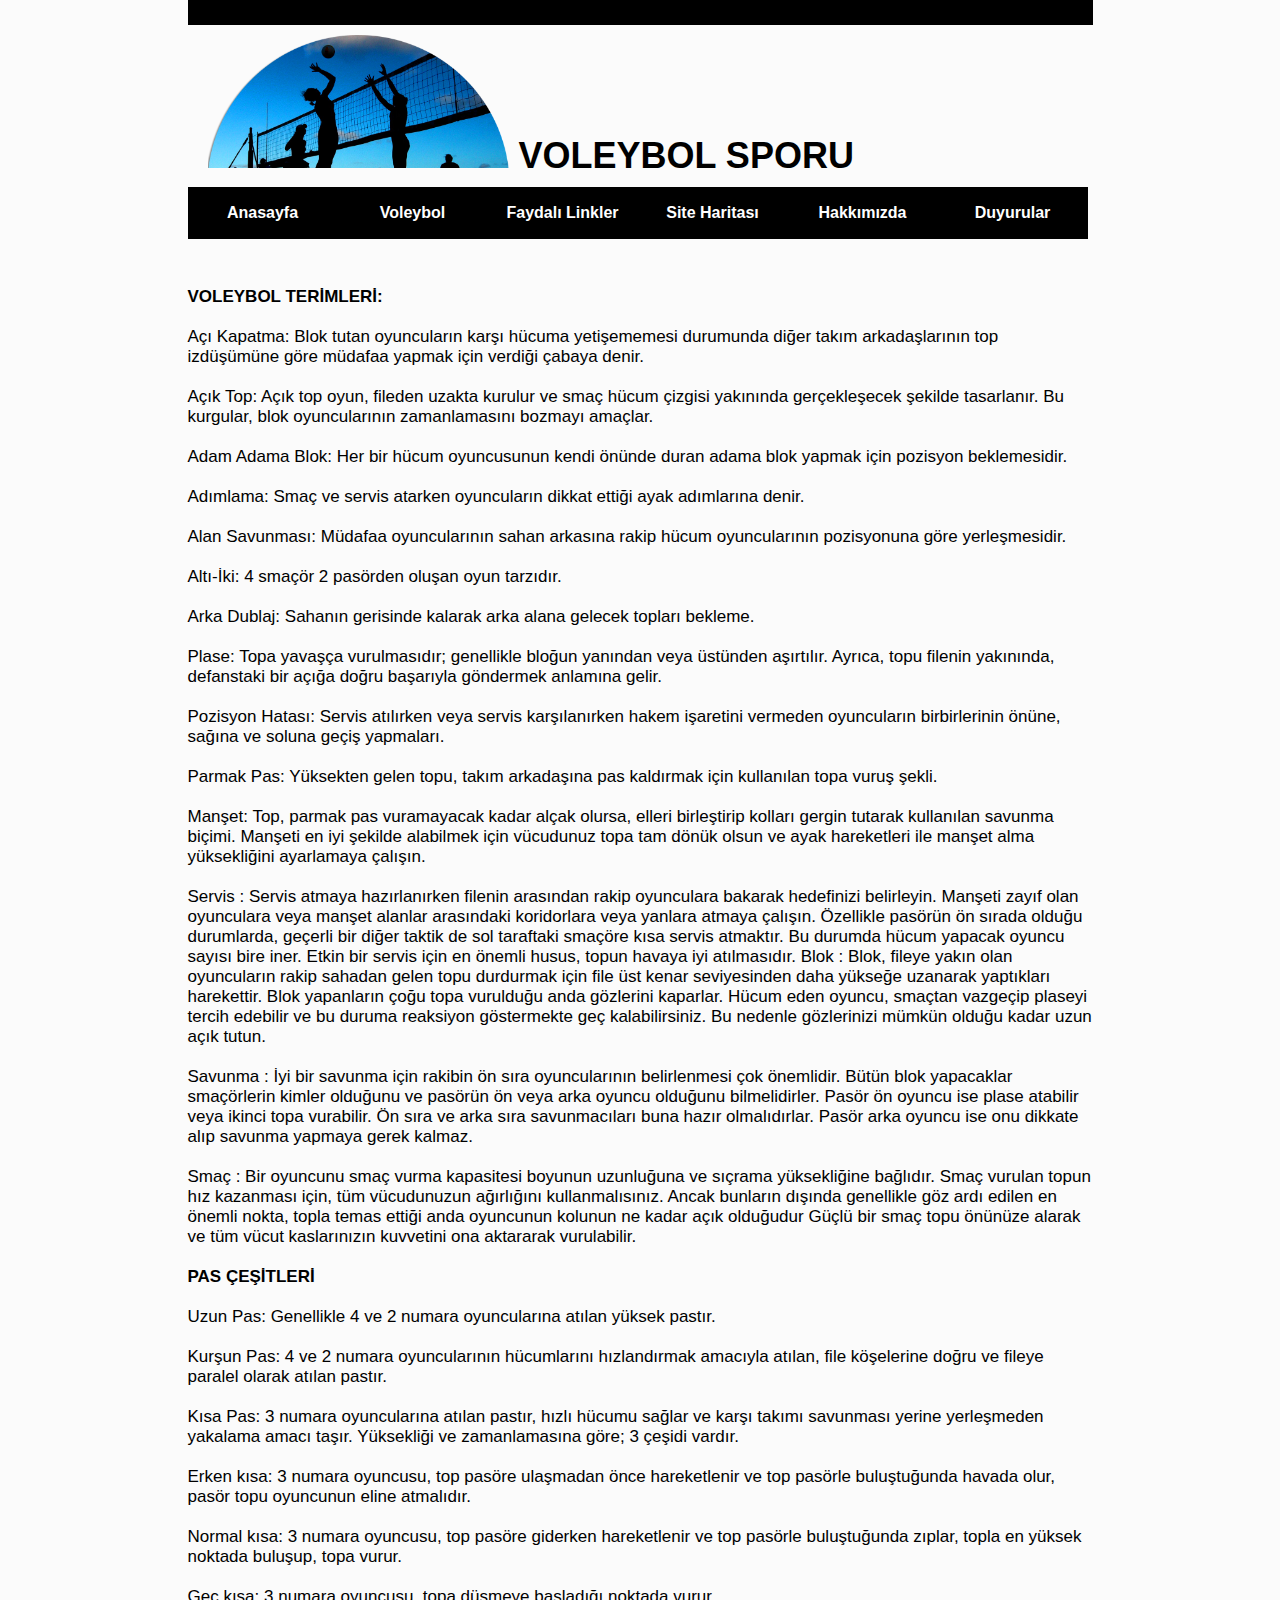
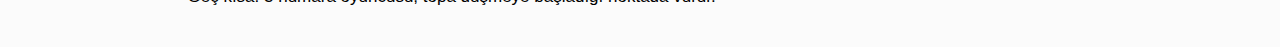
<file: Odev1/vt.html>
<html>
<head>
<meta charset="utf-8">
<!-- InstanceBeginEditable name="doctitle" -->
<title>Voleybol Sporu</title>
<!-- InstanceEndEditable -->

<link href="style.css" rel="stylesheet" type="text/css">
<!-- InstanceBeginEditable name="head" -->
<!-- InstanceEndEditable -->
</head>

<body>
<div class="wrapper">
<div class="top"></div>
   <div class="banner">
<h1><img src="img/voleybol-png-6.png" width="301" height="133" alt="voleybol"> VOLEYBOL SPORU</h1>
   </div>
     <div id="menuler">
               <ul class="menu">
			<li><a href="index.html">Anasayfa</a></li>
			<li><a href="voleybol.html">Voleybol</a>
				<ul>
                    <li><a href="vb.html">Voleybol Kuralları</a></li>
					<li><a href="vt.html">Voleybol Terimleri</a></li>
                    <li><a href="ekipmanlar.html">Ekipmanlar</a></li>
                    <li><a href="mevki.html">Mevkiler</a></li>
					<li><a href="brans.html">Branş Faydaları</a></li>
                    <li><a href="tarihce.html">Tarihçe</a></li>
						<ul>


						</ul>
					</li>
				</ul>
			</li>
			<li><a href="faydalilinkler.html">Faydalı Linkler</a></li>
			<li><a href="siteharitasi.html">Site Haritası</a></li>
			<li><a href="hakkimda.html">Hakkımızda</a></li>
            <li><a href="duyurular.html">Duyurular</a></li>

		</ul>
            </div>
 <p class="yazi2"> <br><br> <br><br><strong>VOLEYBOL TERİMLERİ:</strong><br><br>

Açı Kapatma: Blok tutan oyuncuların karşı hücuma yetişememesi durumunda diğer takım arkadaşlarının top izdüşümüne göre müdafaa yapmak için verdiği çabaya denir.<br><br>
Açık Top: Açık top oyun, fileden uzakta kurulur ve smaç hücum çizgisi yakınında gerçekleşecek şekilde tasarlanır. Bu kurgular, blok oyuncularının zamanlamasını bozmayı amaçlar.<br><br>
Adam Adama Blok: Her bir hücum oyuncusunun kendi önünde duran adama blok yapmak için pozisyon beklemesidir.<br><br>
Adımlama: Smaç ve servis atarken oyuncuların dikkat ettiği ayak adımlarına denir.<br><br>
Alan Savunması: Müdafaa oyuncularının sahan arkasına rakip hücum oyuncularının pozisyonuna göre yerleşmesidir.<br><br>
Altı-İki: 4 smaçör 2 pasörden oluşan oyun tarzıdır.<br><br>
Arka Dublaj: Sahanın gerisinde kalarak arka alana gelecek topları bekleme.<br><br>
Plase: Topa yavaşça vurulmasıdır; genellikle bloğun yanından veya üstünden aşırtılır. Ayrıca, topu filenin yakınında, defanstaki bir açığa doğru başarıyla göndermek anlamına gelir.<br><br>
Pozisyon Hatası: Servis atılırken veya servis karşılanırken hakem işaretini vermeden oyuncuların birbirlerinin önüne, sağına ve soluna geçiş yapmaları.<br><br>
Parmak Pas: Yüksekten gelen topu, takım arkadaşına pas kaldırmak için kullanılan topa vuruş şekli.
<br><br>
Manşet: Top, parmak pas vuramayacak kadar alçak olursa, elleri birleştirip kolları gergin tutarak kullanılan savunma biçimi. Manşeti en iyi şekilde alabilmek için vücudunuz topa tam dönük olsun ve ayak hareketleri ile manşet alma yüksekliğini ayarlamaya çalışın. <br><br>

Servis : Servis atmaya hazırlanırken filenin arasından rakip oyunculara bakarak hedefinizi belirleyin. Manşeti zayıf olan oyunculara veya manşet alanlar arasındaki koridorlara veya yanlara atmaya çalışın. Özellikle pasörün ön sırada olduğu durumlarda, geçerli bir diğer taktik de sol taraftaki smaçöre kısa servis atmaktır. Bu durumda hücum yapacak oyuncu sayısı bire iner. Etkin bir servis için en önemli husus, topun havaya iyi atılmasıdır.
Blok : Blok, fileye yakın olan oyuncuların rakip sahadan gelen topu durdurmak için file üst kenar seviyesinden daha yükseğe uzanarak yaptıkları harekettir. Blok yapanların çoğu topa vurulduğu anda gözlerini kaparlar. Hücum eden oyuncu, smaçtan vazgeçip plaseyi tercih edebilir ve bu duruma reaksiyon göstermekte geç kalabilirsiniz. Bu nedenle gözlerinizi mümkün olduğu kadar uzun açık tutun.<br><br>

Savunma : İyi bir savunma için rakibin ön sıra oyuncularının belirlenmesi çok önemlidir. Bütün blok yapacaklar smaçörlerin kimler olduğunu ve pasörün ön veya arka oyuncu olduğunu bilmelidirler. Pasör ön oyuncu ise plase atabilir veya ikinci topa vurabilir. Ön sıra ve arka sıra savunmacıları buna hazır olmalıdırlar. Pasör arka oyuncu ise onu dikkate alıp savunma yapmaya gerek kalmaz.<br><br>

Smaç : Bir oyuncunu smaç vurma kapasitesi boyunun uzunluğuna ve sıçrama yüksekliğine bağlıdır. Smaç vurulan topun hız kazanması için, tüm vücudunuzun ağırlığını kullanmalısınız. Ancak bunların dışında genellikle göz ardı edilen en önemli nokta, topla temas ettiği anda oyuncunun kolunun ne kadar açık olduğudur Güçlü bir smaç topu önünüze alarak ve tüm vücut kaslarınızın kuvvetini ona aktararak vurulabilir.

<br><br><strong>PAS ÇEŞİTLERİ</strong><br><br>
Uzun Pas: Genellikle 4 ve 2 numara oyuncularına atılan yüksek pastır.<br><br>
Kurşun Pas: 4 ve 2 numara oyuncularının hücumlarını hızlandırmak amacıyla atılan, file köşelerine doğru ve fileye paralel olarak atılan pastır.<br><br>

Kısa Pas: 3 numara oyuncularına atılan pastır, hızlı hücumu sağlar ve karşı takımı savunması yerine yerleşmeden yakalama amacı taşır. Yüksekliği ve zamanlamasına göre; 3 çeşidi vardır.<br><br>
Erken kısa: 3 numara oyuncusu, top pasöre ulaşmadan önce hareketlenir ve top pasörle buluştuğunda havada olur, pasör topu oyuncunun eline atmalıdır.<br><br>
Normal kısa: 3 numara oyuncusu, top pasöre giderken hareketlenir ve top pasörle buluştuğunda zıplar, topla en yüksek noktada buluşup, topa vurur.<br><br>
Geç kısa: 3 numara oyuncusu, topa düşmeye başladığı noktada vurur.<br><br>



</p>
   </div>








</body>
<!-- InstanceEnd --></html>
</file>
<file: Odev1/style.css>
/* CSS Document */
*{
	margin:0px;
	padding:0px;
	border:0px;
	font-family:Arial, Helvetica, sans-serif;
}

 body {
	 margin:0 auto;
	 background-color: #fbfbfb;
 }

.wrapper {
	width:905px;
	margin:0px auto;
	background:#FBFBFB;
}

.top {
	background:#000;
	height:25px;
	width:100%;
}

.banner h1 {
	font-family:Arial, Helvetica, sans-serif;
	font-size:36px;
	padding:10px 20px;

}
	.banner {
		background-color:#FBFBFB;
	}

ul ,ol
			{
				list-style:none;
			}
			ol, ul , li
			{
				margin:0; padding:0;
			}
			.menu a
			{
				line-height:50px;
				font-weight:bold;
				text-align:center;
				text-decoration:none;
				display:block;
				border:1px solid black;
				background-color:black;
				color:white;

			}
			.menu a:hover
			{
				color: black;
				background-color: blue;

			}
			.menu li
			{
				float:left;
				margin-right:px;
				position:relative;
				width:150px;
			}
			.menu ul
			{
				display:none;
				position:absolute;
			}
			.menu li:hover > ul
			{
				display:block;
			}
			.menu ul ul
			{
				left:200px;
				top:0px;
			}

#menuler{
    margin-left: 0px;
    margin-top: 0px;
}

#hakkimda{
    width: 905px;
    height: 50px;
    background-color: black;
    color:white;
    margin-top: 10px
}
.yazi1{
    margin-left: 360px;
    padding-top: 17px;
}

.yazi2{
font-size: 17px;
color:black;
margin: 20px 0;
}

.resim{
    width: 400px;
    height: 450px;
    margin-top: 3px;
    margin-right: 500px;
}

.resim2{
    width: 150px;
    height: 165px;
    margin-left: 750px;
}

.resim3{
    width: 250px;
    height: 250px;
    margin-top: 3px;
    margin-right: 700px;
}

.resim4{
    width: 380px;
    height: 430px;
    margin-left: 520px;
}

.resim5{
    width: 380px;
    height: 430px;
    margin-right: 520px;
}

.resim6{
    width: 380px;
    height: 430px;
    margin-right: 530px;
}

.link{
    width: 900px;
    height: 50px;
    background-color: black;
    color:white;
    margin-top: 0px;
}
</file>
